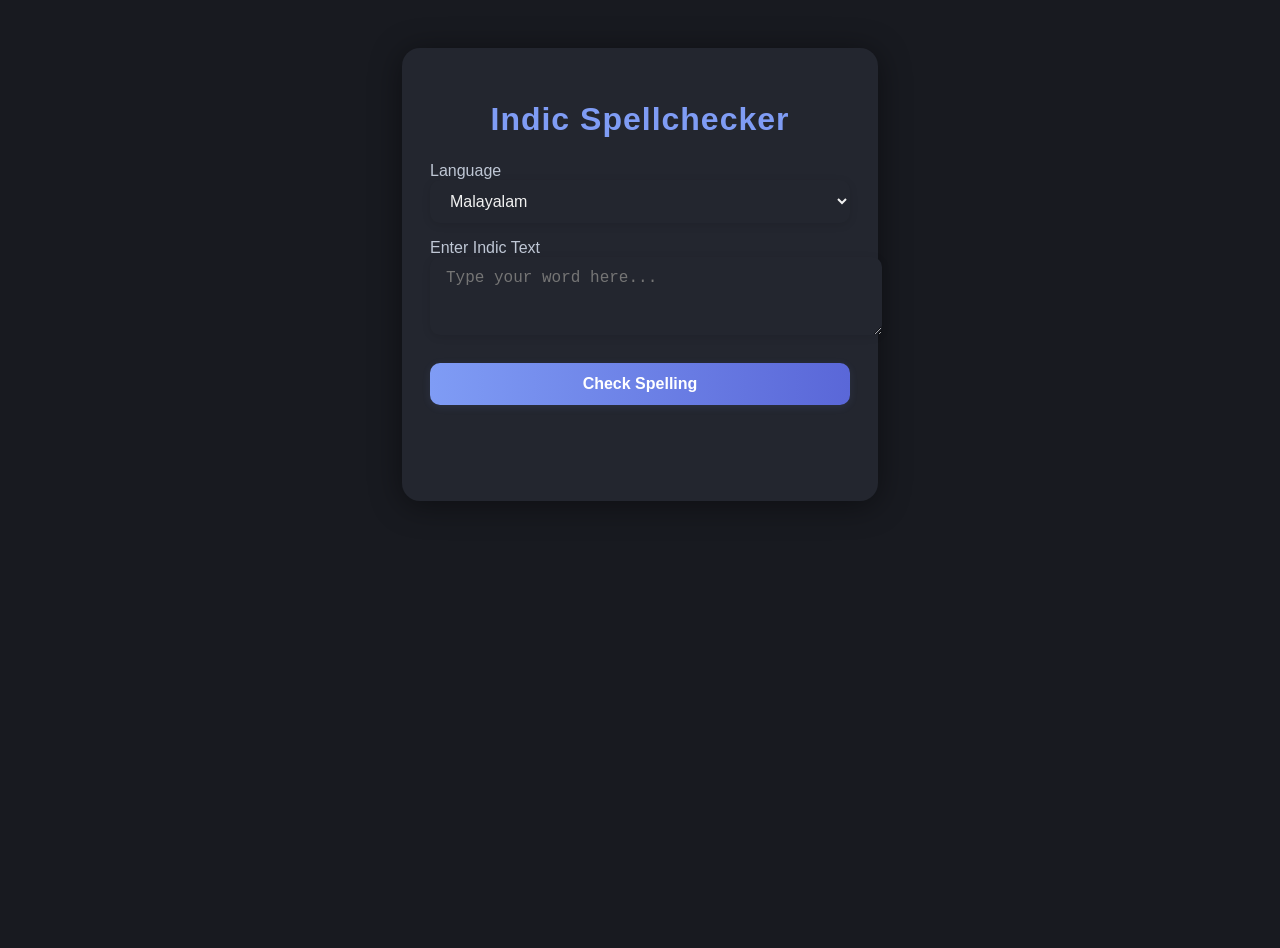
<file: templates/index.html>
<!DOCTYPE html>
<html lang="en">
<head>
    <meta charset="UTF-8">
    <meta name="viewport" content="width=device-width, initial-scale=1.0">
    <title>Indic Spellchecker</title>
    <link rel="stylesheet" href="/static/style.css">
</head>
<body>
    <div class="container">
        <h1>Indic Spellchecker</h1>
        <form id="spellForm" autocomplete="off">
            <label for="language">Language</label>
            <select id="language" name="language">
                <option value="ml">Malayalam</option>
                <option value="hi">Hindi</option>
                <option value="ta" disabled>Tamil (coming soon)</option>
                <option value="te" disabled>Telugu (coming soon)</option>
                <option value="kn" disabled>Kannada (coming soon)</option>
                <option value="bn" disabled>Bengali (coming soon)</option>
                <option value="gu" disabled>Gujarati (coming soon)</option>
                <option value="pa" disabled>Punjabi (coming soon)</option>
                <option value="or" disabled>Oriya (coming soon)</option>
                <option value="as" disabled>Assamese (coming soon)</option>
                <option value="sa" disabled>Sanskrit (coming soon)</option>
                <option value="ur" disabled>Urdu (coming soon)</option>
            </select>
            <label for="inputText">Enter Indic Text</label>
            <textarea id="inputText" name="inputText" rows="3" placeholder="Type your word here..." required></textarea>
            <button type="submit" id="checkBtn">Check Spelling</button>
        </form>
        <div id="resultBox" class="hidden">
            <label for="outputText">Corrected / Suggestions</label>
            <textarea id="outputText" name="outputText" rows="3" readonly></textarea>
        </div>
        <div id="status"></div>
    </div>
    <script>
    const form = document.getElementById('spellForm');
    const inputText = document.getElementById('inputText');
    const outputText = document.getElementById('outputText');
    const resultBox = document.getElementById('resultBox');
    const status = document.getElementById('status');
    const checkBtn = document.getElementById('checkBtn');

    form.addEventListener('submit', async (e) => {
        e.preventDefault();
        const word = inputText.value.trim();
        const language = document.getElementById('language').value;
        if (!word) return;
        resultBox.classList.add('hidden');
        status.textContent = 'Checking...';
        checkBtn.disabled = true;
        outputText.value = '';
        try {
            const res = await fetch('/check_and_suggest', {
                method: 'POST',
                headers: { 'Content-Type': 'application/json' },
                body: JSON.stringify({ word, language })
            });
            if (!res.ok) {
                const errData = await res.json();
                throw new Error(errData.detail || 'Server error');
            }
            const data = await res.json();
            let output = '';
            if (data.status === 1) {
                output = '✔️ Spelling is correct!';
            } else if (data.status === 0 && data.suggestions.length > 0) {
                output = 'Suggestions: ' + data.suggestions.join(', ');
            } else if (data.status === 2) {
                output = 'Word is unique or not found, but no suggestions.';
            } else {
                output = 'No suggestions available.';
            }
            outputText.value = output;
            resultBox.classList.remove('hidden');
            status.textContent = '';
        } catch (err) {
            status.textContent = '❌ Error: ' + err.message;
        } finally {
            checkBtn.disabled = false;
        }
    });
    </script>
</body>
</html>
</file>
<file: static/style.css>
body {
    background: #181a20;
    color: #f1f1f1;
    font-family: 'Segoe UI', 'Roboto', Arial, sans-serif;
    margin: 0;
    min-height: 100vh;
}
.container {
    max-width: 420px;
    margin: 48px auto;
    background: #23262f;
    border-radius: 18px;
    box-shadow: 0 4px 32px rgba(0,0,0,0.45);
    padding: 32px 28px 24px 28px;
    display: flex;
    flex-direction: column;
    align-items: stretch;
}
h1 {
    text-align: center;
    font-size: 2rem;
    margin-bottom: 1.5rem;
    color: #7f9cf5;
    letter-spacing: 1px;
}
label {
    margin-top: 1rem;
    margin-bottom: 0.5rem;
    font-weight: 500;
    color: #bfc7d5;
}
select, textarea, button {
    width: 100%;
    border-radius: 10px;
    border: none;
    margin-bottom: 1rem;
    font-size: 1rem;
    padding: 0.75rem 1rem;
    background: #23262f;
    color: #f1f1f1;
    box-shadow: 0 2px 8px rgba(0,0,0,0.10);
    transition: box-shadow 0.2s, background 0.2s;
}
select:focus, textarea:focus {
    outline: none;
    background: #2d3140;
    box-shadow: 0 0 0 2px #7f9cf5;
}
textarea[readonly] {
    background: #23262f;
    color: #7f9cf5;
    font-weight: 600;
}
button {
    background: linear-gradient(90deg, #7f9cf5 0%, #5a67d8 100%);
    color: #fff;
    font-weight: 600;
    cursor: pointer;
    margin-top: 0.5rem;
    box-shadow: 0 2px 8px rgba(127,156,245,0.10);
    transition: background 0.2s, box-shadow 0.2s;
}
button:disabled {
    opacity: 0.6;
    cursor: not-allowed;
}
button:hover:not(:disabled) {
    background: linear-gradient(90deg, #5a67d8 0%, #7f9cf5 100%);
    box-shadow: 0 4px 16px rgba(127,156,245,0.18);
}
#resultBox {
    margin-top: 1.5rem;
    transition: opacity 0.2s;
}
#resultBox.hidden {
    opacity: 0;
    height: 0;
    pointer-events: none;
    overflow: hidden;
}
#status {
    margin-top: 0.5rem;
    min-height: 1.5em;
    text-align: center;
    color: #f56565;
    font-size: 1rem;
    font-weight: 500;
}
@media (max-width: 600px) {
    .container {
        padding: 18px 6px 12px 6px;
    }
    h1 {
        font-size: 1.3rem;
    }
}
</file>
